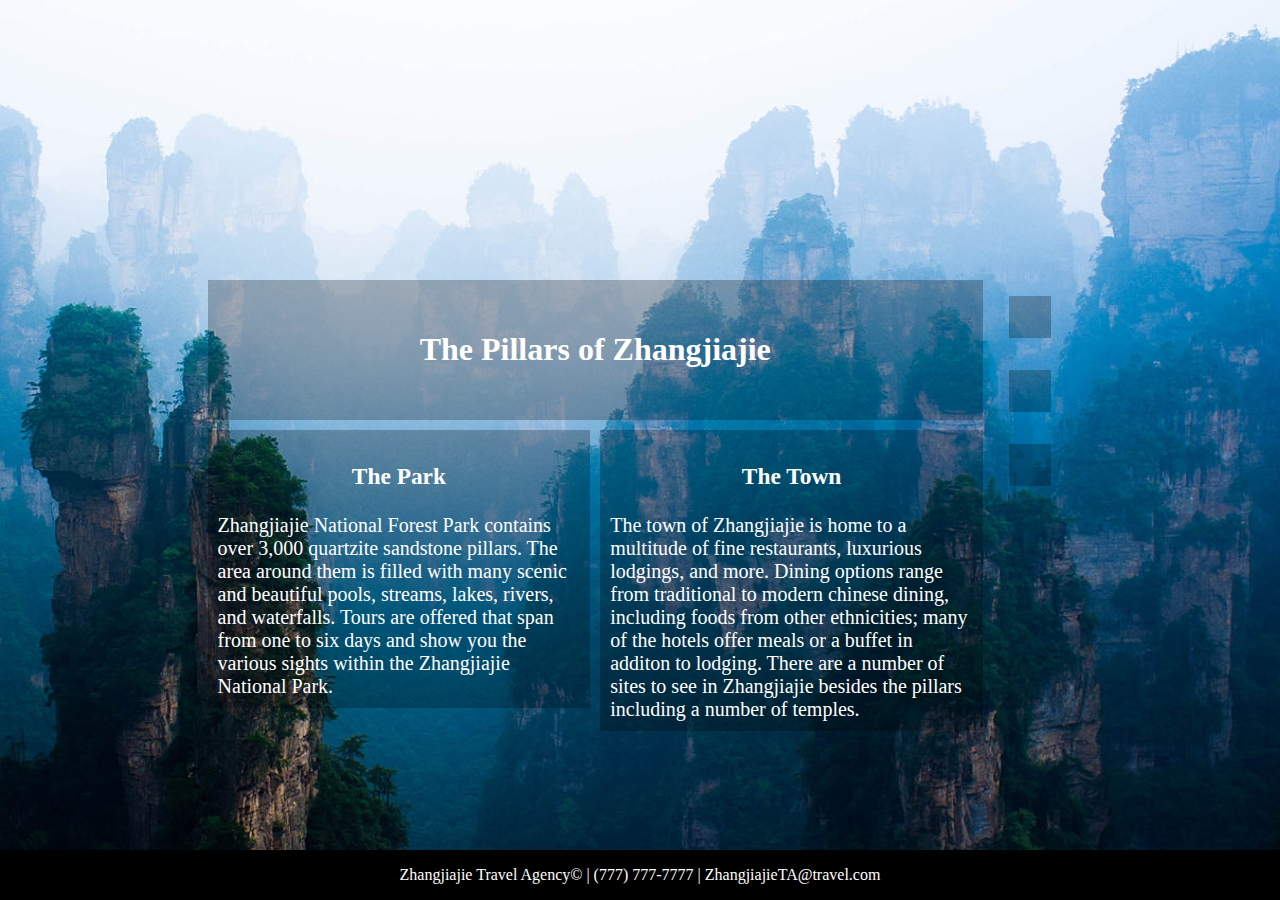
<file: ResponsiveTravelSiteCBaunach/index.html>
<!DOCTYPE html>
<html lang="en" dir="ltr">

<head>
  <meta charset="utf-8">
  <title>Vist Zhangjiajie</title>
  <link rel="stylesheet" href="styles.css" />
  <link rel="stylesheet" href="https://use.fontawesome.com/releases/v5.3.1/css/all.css" integrity="sha384-mzrmE5qonljUremFsqc01SB46JvROS7bZs3IO2EmfFsd15uHvIt+Y8vEf7N7fWAU" crossorigin="anonymous">
</head>

<body>
  <div class="container">
    <div id="infoContainer">
      <div id="theTitle">
        <h1>The Pillars of Zhangjiajie</h1>
      </div>
      <div id="theInfo">
        <div id="thePark">
          <h3 class="parTitles">The Park</h3>Zhangjiajie National Forest Park contains over 3,000 quartzite sandstone pillars. The area around them is filled with many scenic and beautiful pools, streams, lakes, rivers, and waterfalls. Tours are
          offered that span from one to six days and show you the various sights within the Zhangjiajie National Park.
        </div>
        <div id="theTown">
          <h3 class="parTitles">The Town</h3>The town of Zhangjiajie is home to a multitude of fine restaurants, luxurious lodgings, and more. Dining options range from traditional to modern chinese dining, including foods from other ethnicities;
          many of the hotels offer meals or a buffet in additon to lodging. There are a number of sites to see in Zhangjiajie besides the pillars including a number of temples.
        </div>
      </div>
    </div>

    <div id="linkContainer">
      <i class="fab fa-facebook-square"></i>
      <i class="fab fa-instagram"></i>
      <i class="fab fa-twitter-square"></i>
    </div>

    <footer>
      <p>Zhangjiajie Travel Agency&copy; | (777) 777-7777 | ZhangjiajieTA@travel.com</p>
    </footer>

  </div>
</body>

</html>
</file>
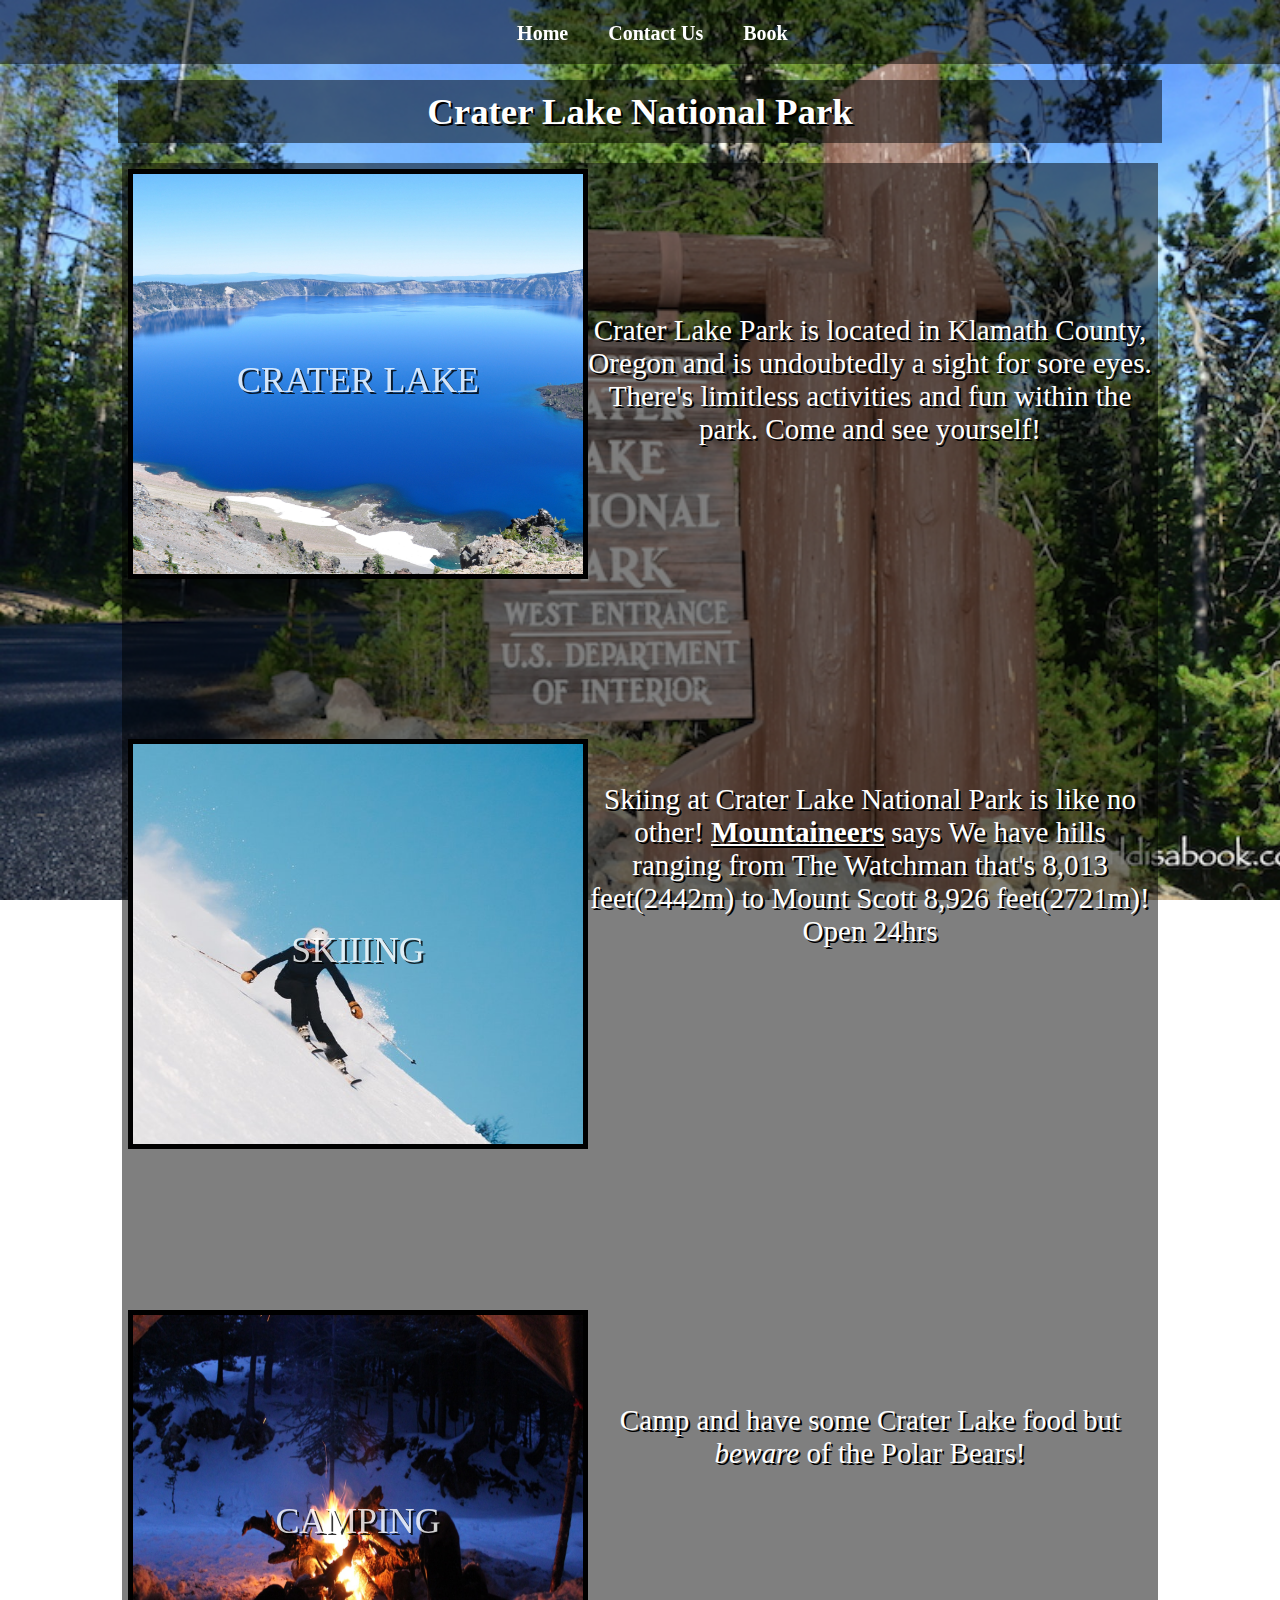
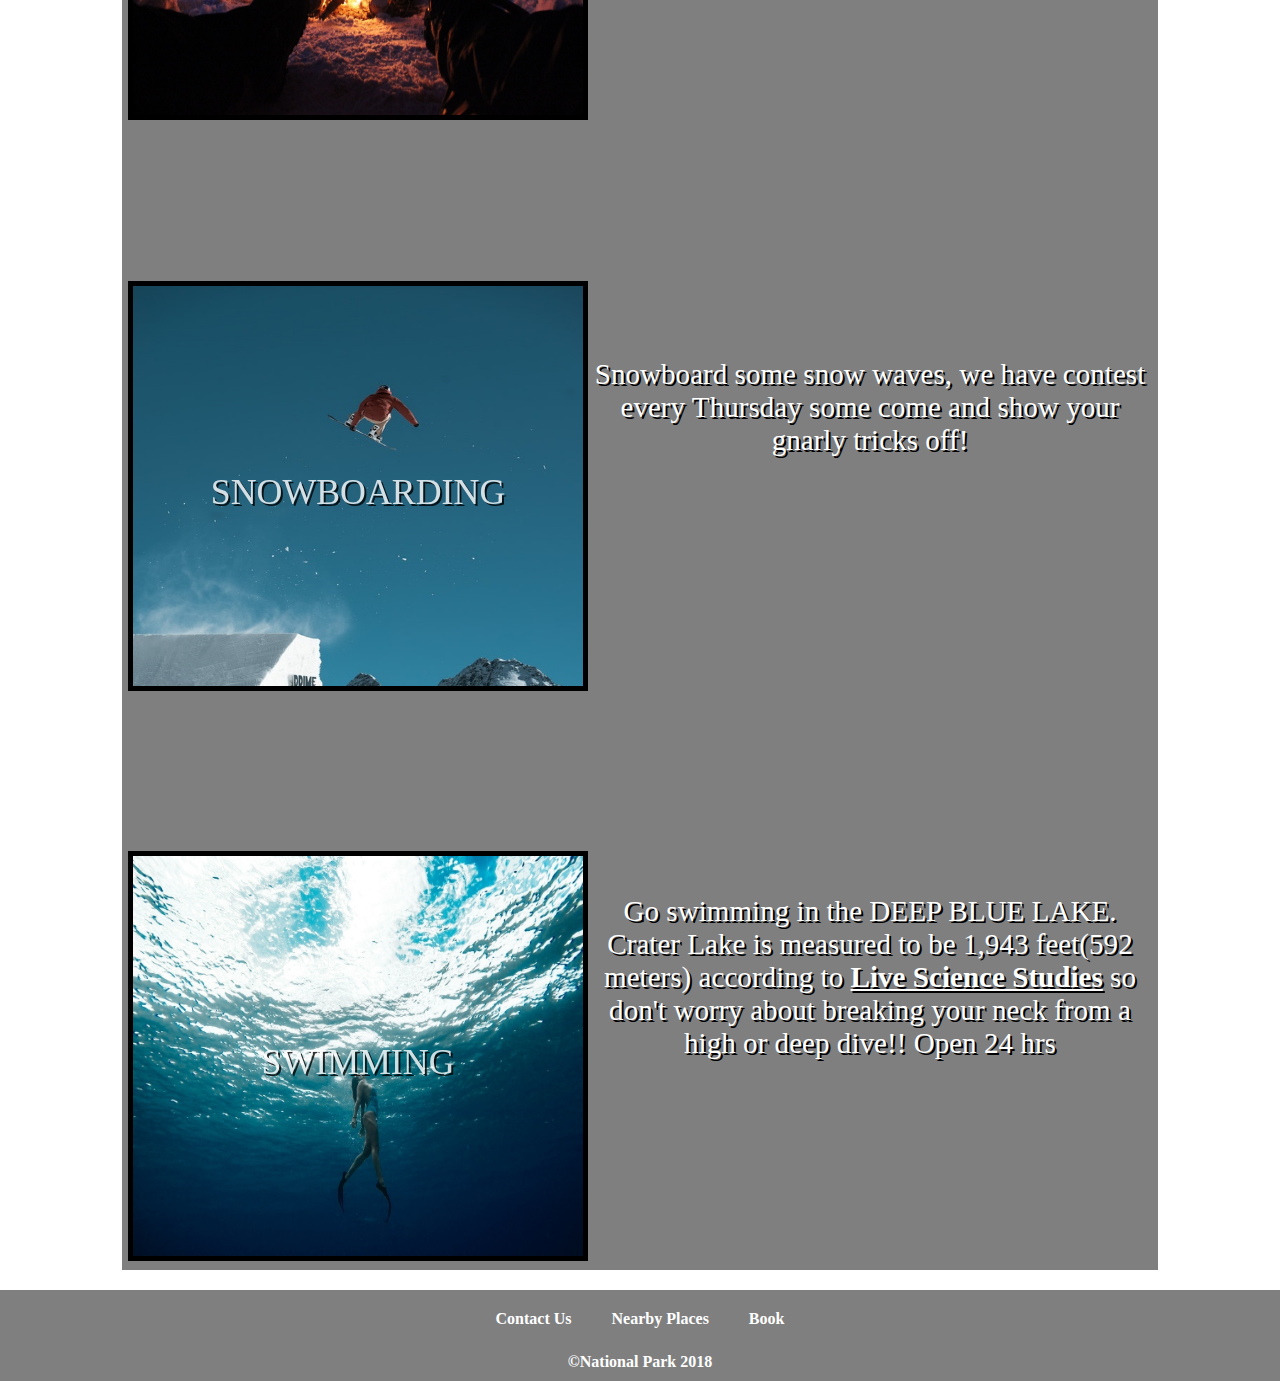
<file: Vacation/index.html>
<!DOCTYPE html>
<html lang="en">

<head>
  <meta charset="UTF-8">
  <meta name="viewport" content="width=device-width, initial-scale=1.0">
  <meta http-equiv="X-UA-Compatible" content="ie=edge">
  <link rel="stylesheet" href="styles.css">
  <link rel="stylesheet" href="https://use.fontawesome.com/releases/v5.5.0/css/all.css" integrity="sha384-B4dIYHKNBt8Bc12p+WXckhzcICo0wtJAoU8YZTY5qE0Id1GSseTk6S+L3BlXeVIU" crossorigin="anonymous">
  <title>Vacation</title>
</head>

<body>
  <div id="page-container">
    <div id="content-wrap">
      <nav>
        <a class="navButtons" href="index.html">Home</a>
        <a class="navButtons" href="contact.html">Contact Us</a>
        <a class="navButtons" href="book.html">Book</a>
        <div class="iconContainer">
          <i class="navIcons fa-facebook-square"></i>
          <i class="navIcons fa-instagram"></i>
          <i class="navIcons fa-twitter-square"></i>
        </div>
      </nav>
      <header>Crater Lake National Park</header>



      <div id="container">
        <div class="cc">
          <div class="cc2 topImage">
            <p class="bodyT">CRATER LAKE</p>
            <img class="bodyImg" src="images/background5.jpg" alt="pic">
          </div>
          <p class="bodyD">
            Crater Lake Park is located in Klamath County, Oregon and is undoubtedly a sight for sore eyes. There's limitless activities and fun within the park. Come and see yourself!
          </p>
        </div>

        <div class="cc">
          <div class="cc2">
            <p class="bodyT">SKIIING</p>
            <img class="bodyImg" src="images/skiing.jpg" alt="pic">
          </div>
          <p class="bodyD">
            Skiing at Crater Lake National Park is like no other! <a href="http://www.skimountaineer.com/" target="_blank">Mountaineers</a> says We have hills ranging from The Watchman that's 8,013 feet(2442m) to Mount Scott 8,926 feet(2721m)! Open
            24hrs
          </p>
        </div>
        <div class="cc">
          <div class="cc2">
            <p class="bodyT">CAMPING</p>
            <img class="bodyImg" src="images/camping.jpg" alt="pic">
          </div>
          <p class="bodyD">
            Camp and have some Crater Lake food but <i>beware</i> of the Polar Bears!
          </p>
        </div>
        <div class="cc">
          <div class="cc2">
            <p class="bodyT">SNOWBOARDING</p>
            <img class="bodyImg" src="images/snowboarding.jpg" alt="pic">
          </div>
          <p class="bodyD">
            Snowboard some snow waves, we have contest every Thursday some come and show your gnarly tricks off!
          </p>
        </div>
        <div class="cc">
          <div class="cc2">
            <p class="bodyT">SWIMMING</p>
            <img class="bodyImg" src="images/swimming.jpg" alt="pic">
          </div>
          <p class="bodyD">
            Go swimming in the DEEP BLUE LAKE. Crater Lake is measured to be 1,943 feet(592 meters) according to <a href="https://www.livescience.com" target="_blank">Live Science Studies</a> so don't worry about breaking your neck from a high or
            deep dive!! Open 24 hrs
          </p>
        </div>
      </div>
    </div>
    <footer>
      <div class="bottomFlex">
        <a class="botbox1" href="contact.html">Contact Us</a>
        <a class="botbox2" href="../ResponsiveTravelSiteCBaunach/index.html">Nearby Places</a>
        <a class="botbox3" href="book.html">Book</a>
      </div>
      <p style="font-weight: bold;"> &copy;National Park 2018</p>

    </footer>
  </div>


</body>

</html>
</file>
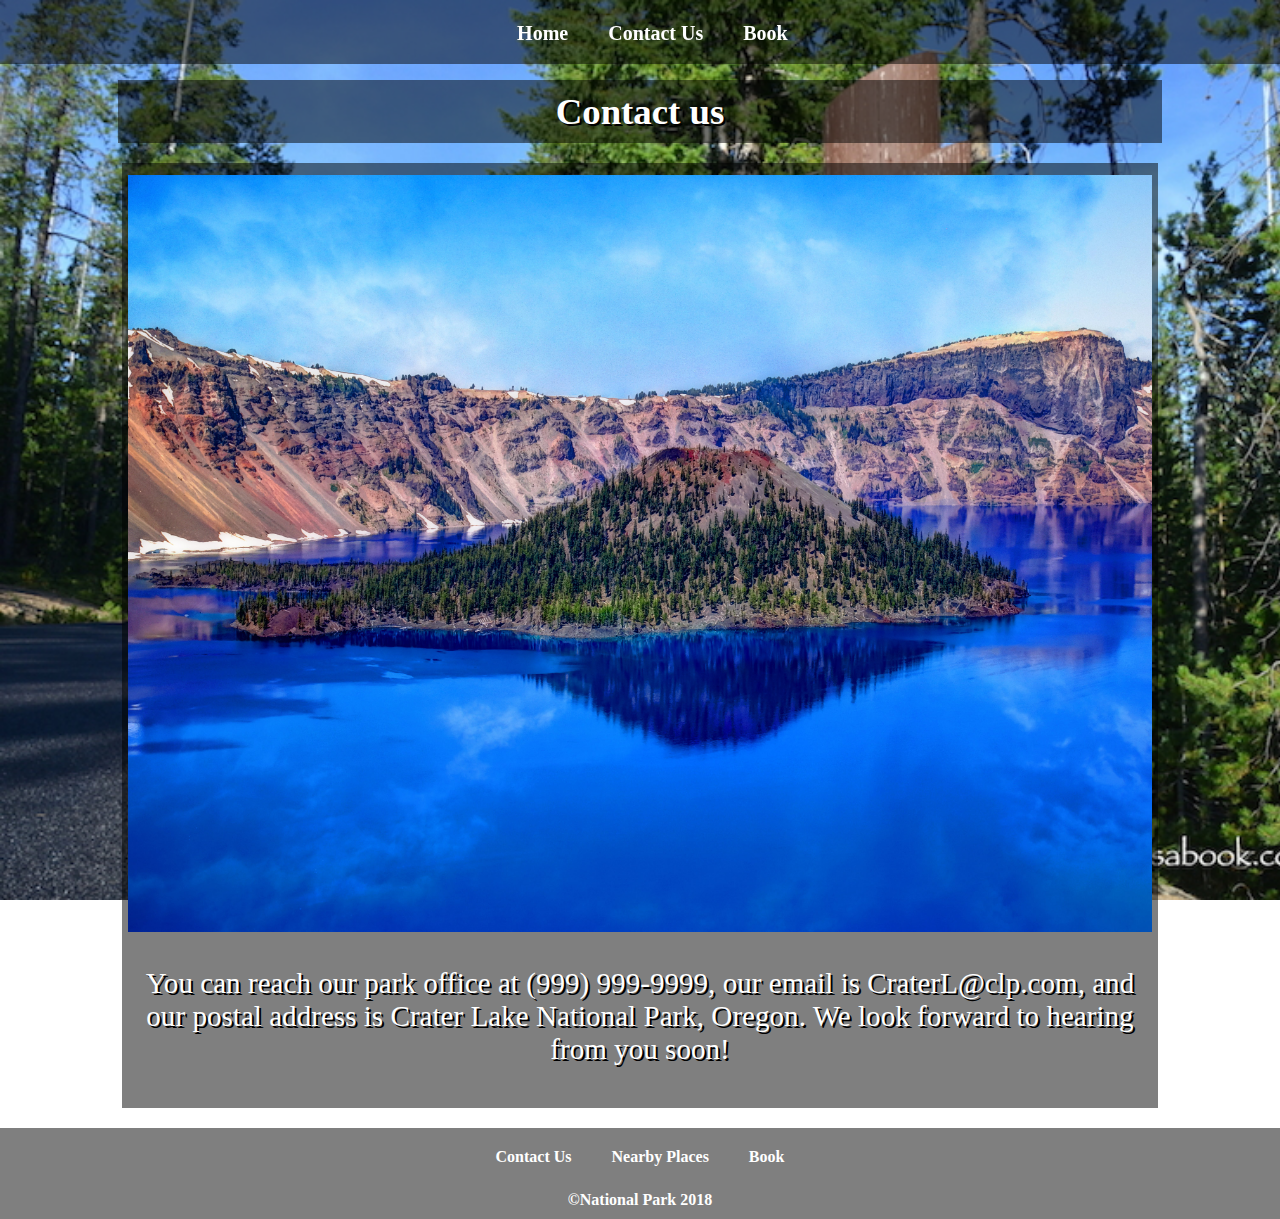
<file: Vacation/contact.html>
<!DOCTYPE html>
<html lang="en">

<head>
  <meta charset="UTF-8">
  <meta name="viewport" content="width=device-width, initial-scale=1.0">
  <meta http-equiv="X-UA-Compatible" content="ie=edge">
  <link rel="stylesheet" href="styles.css">
  <link rel="stylesheet" href="https://use.fontawesome.com/releases/v5.5.0/css/all.css" integrity="sha384-B4dIYHKNBt8Bc12p+WXckhzcICo0wtJAoU8YZTY5qE0Id1GSseTk6S+L3BlXeVIU" crossorigin="anonymous">
  <title>Contact</title>
</head>

<body>
  <div id="page-container">
    <div id="content-wrap">
      <nav>
        <a class="navButtons" href="index.html">Home</a>
        <a class="navButtons" href="contact.html">Contact Us</a>
        <a class="navButtons" href="book.html">Book</a>
        <div class="iconContainer">
          <i class="navIcons fa-facebook-square"></i>
          <i class="navIcons fa-instagram"></i>
          <i class="navIcons fa-twitter-square"></i>
        </div>
      </nav>
      <header>Contact us</header>
      <div id="container">
        <div class="contact">
          <img class="contactImg" src="images/background.jpg" alt="about">
          <p class="bodyD">You can reach our park office at (999) 999-9999, our email is CraterL@clp.com, and our postal address is Crater Lake National Park, Oregon. We look forward to hearing from you soon!
        </div>
      </div>
    </div>
    <footer>
      <div class="bottomFlex">
        <a class="botbox1" href="contact.html">Contact Us</a>
        <a class="botbox2" href="../ResponsiveTravelSiteCBaunach/index.html">Nearby Places</a>
        <a class="botbox3" href="contact.html">Book</a>
      </div>
      <p style="font-weight: bold;"> &copy;National Park 2018</p>

    </footer>
  </div>
</body>

</html>
</file>
<file: ResponsiveTravelSiteCBaunach/styles.css>
body {
	background-image: url("1280px-ZhangjiajieNP2.jpg");
	background-size: cover;
	background-attachment: fixed;
	color: white;
}

footer {
	display: block;
	position: fixed;
	bottom: 0px;
	left: 0px;
	background-color: black;
	width: 100%;
	text-align: center;
}

.container {
	width: 70%;
	height: 300px;
	margin: auto;
	margin-top: 30vh;
	display: flex;

}

#linkContainer {
	margin: 10px;
	margin-left: 0px;
	flex: 1;
	float: right;
}

.fab {
	float: left;
	background-color: rgba(0,0,0,0.25);
	padding: 7px;
	color: gray;
	display: block;
	margin: 30px;
	transform: scale(3);
}

.fab:hover {
	background-color: rgba(0,0,0,0.75);
	color: white
}

#infoContainer {
	flex: 10;
}

#theTitle {
	background-color: rgba(0,0,0,0.25);
	padding: 30px;
	text-align: center;
	margin: 10px;
	margin-bottom: 0px;
}

.parTitles {
	text-align: center;
}

#theInfo {
	display: flex;
	font-size: 20px;
	align-items: flex-start;
	margin-bottom: 75px;
}

#thePark {
	background-color: rgba(0,0,0,0.25);
	padding: 10px;
	flex: 1;
	margin: 10px;
}

#theTown {
	background-color: rgba(0,0,0,0.25);
	padding: 10px;
	flex: 1;
	margin: 10px;
	margin-left: 0px;
}

@media screen and (max-width:800px) {
	.container {
		display: block;
		width: 90%;
	}

	#theInfo {
		margin-bottom: 0px;
	}

	#linkContainer {
		margin: auto;
		text-align: center;
		flex: none;
		float: none;
	}

	#theTitle {
		background-color: rgba(0,0,0,0.25);
		padding: 10px;
		text-align: center;
		margin: 10px;
		margin-bottom: 0px;
	}

	.fab {
		float: none;
		background-color: rgba(0,0,0,0.25);
		padding: 7px;
		color: gray;
		display: block;
		margin: 30px;
		margin-right: 22px;
		transform: scale(3);
	}

	.fab:hover {
		background-color: rgba(0,0,0,0.75);
		color: white
	}

}

@media screen and (max-width: 550px) {
	#theInfo {
		display:block;
	}

	#thePark {
		flex: none;
		margin: 10px;
	}

	#theTown {
		flex: none;
		margin: 10px;
	}
}
</file>
<file: Vacation/styles.css>
/*Basic Layout*/
header, #container {
  background-color: rgba(0, 0, 0, 0.5);
  border: 5px gray groove;
  width: 80%;
  position: relative;
  margin: auto;
  color: white;
  text-shadow: 2px 2px black;
  padding: 12px 6px 12px 6px;
  border: none;
}

header {
  font-size: 2.3em;
  margin: auto;
  margin-top: 80px;
  margin-bottom: 20px;
  text-align: center;
  font-weight: bold;
  background-color: rgba(0, 0, 0, 0.5);
  padding: 10px;
  width: 80%;
}

#container {
  font-size: 1.4em;
  height: 100%;
  margin-bottom: 20px;
}

header p {
  position: relative;
  top: 30%
}

.headerPic {
  width: 100%;
  height: 600px
}

/*Body Styling */
body {
  background-image: url(images/headerpic.jpg);
  background-size: cover;
  background-attachment: fixed;
  margin: 0px;
}

.bodyImg {
  height: 400px;
  width: 450px;
  margin: 30px 0 -9px 0;
  border: 5px black solid;
}

.bodyT {
  font-size: 1.6em;
  text-align: center;
  position: relative;
    z-index: 1;
    top: 298px;
    opacity: .8;
}

.bodyD {
  font-size: 1.3em;
  text-align: center
}

.bodyD a {
  color: white;
  font-weight: bold;
}

.pText {
  margin-left: 55px;
  order: 2;
  font-size: .9em;
}

.bigImg {
  width: 850px;
  height: 450px;
}

/*Nav Styling */
nav {
  background-color: rgba(0, 0, 0, 0.5);
  width: 100%;
  height: 64px;
  top: 0px;
  position: fixed;
  z-index: 1;
  text-align: center;
}

nav a:hover {
  background-color: rgba(0, 0, 0, 0.5)
}

.navButtons {
  padding: 18px;
  color: white;
  font-weight: bold;
  right: -8%;
}

.navIcons {
  font-family: "Font Awesome 5 Brands";
  font-style: normal;
  color: white;
  padding: 30px;
  position: relative;
  top: 10px;
  font-size: 40px;
}

.navIcons:hover {
  color: rgba(8, 216, 8, 1);
}

.iconContainer {
  float: right;
}

nav a:hover {
  color: rgba(8, 216, 8, 1);
}

.navDD {
  position: relative;
  display: inline-block;
  top: 35%;
}

.nav-content {
  display: none;
  position: absolute;
  background-color: rgba(0, 0, 0, 0.7);
  box-shadow: 0px 8px 16px 0px rgba(37, 15, 15, 0.2);
  border: 1.5px black groove;
  z-index: 1;
}

.nav-content a {
  color: white;
  position: relative;
  top: 14%;
  font-size: .94em
}

.nav-content a:hover {
  color: rgba(8, 216, 8, 1);
  background-color: initial;
}

.navDD:hover .nav-content {
  display: block;
}

.dd-nav {
  border: 1.5px black groove;
  width: 125px;
  height: 35px;
  text-align: center;
}

.dd-nav:hover {
  background-color: rgba(0, 0, 0, 0.5)
}

nav a {
  text-decoration: none;
  color: white;
  position: relative;
  top: 35%;
  font-size: 1.25em;
}

/*Flex Containers*/
.firstCon {
  display: flex;
}

.contentContainer {
  flex-direction: column;
  justify-content: flex-start;
  border: .5px black solid;
  display: flex;
  justify-content: center;
  position: relative;
  max-height: 150px;
  top: 80px;
}

.cc {
  display: flex;
  align-items: center;
  flex-direction: row;
  margin-top: 10px;
}

.cc2 {
  align-items: center;
  flex-direction: row;
  margin-top: 10px;
}

.topImage {
  margin-top: -160px;
  padding-top: 0px;
}

/*Fixed signup box*/
.signUp {
  position: fixed;
  bottom: 0;
  left: -.5%;
  background-color: rgba(233, 219, 219, 0.5);
  height: 40px;
  width: 100%;
  text-align: center;
  font-size: 1.5em;
  color: black;
  border: 5px black double;
  display: none;
}

.signUp:hover {
  display: block;
}

.signUp a {
  color: black;
  text-decoration: none;
  font-weight: bolder;
  padding: 13px 0 0 0;
}

.signUp p i {
  margin-right: 20px;
}

.signUp a i:nth-child(1):hover {
  background-color: rgba(0, 0, 0, 0.5);
}

.signUp p a i:nth-child(1) {
  color: white;
}

.signUp p i:nth-child(2) {
  color: orange;
}

.signUp p i:nth-child(3) {
  color: tan;
}

.signUp a:hover {
  color: white;
}

/*Booking styles*/
.names label {
  display: inline-block;
  margin-left: 25px;
  margin-right: 50px;
  position: relative;
  padding: 10px;
}

.names input {
  display: inline-block;
  width: 100%;
}

.names span {
  display: inline-block;
}

fieldset {
  margin-bottom: 10px;
  color: white;
  font-weight: bold;
}

.submit {
  width: initial;
  position: initial
}

form {
  background-color: rgba(0, 0, 0, 0.5);
  width: 80%;
  margin: auto;
}

textarea {
  width: 100%;
}

/* Footer styling*/
#page-container {
  position: relative;
  min-height: 100vh;
}

#content-wrap {
  padding-bottom: 2.5rem;
}

footer {
  text-align: center;
  color: white;
  position: absolute;
  bottom: 0;
  width: 100%;
  height: 2.5rem;
}

footer p {
  margin: 0px;
  background-color: rgba(0, 0, 0, 0.5);
  font-weight: bold;
  padding-bottom: 10px;
  padding-top: 5px;
}

footer div a {
  color: gray;
  text-decoration: none;
  font-weight: bold;
  padding: 20px;
}

footer div a:hover {
  color: rgba(8, 216, 8, 1);
  background-color: rgba(0, 0, 0, 0.5);
}

.bottomFlex {
  margin: 0px;
  display: flex;
  justify-content: center;
  background-color: rgba(0, 0, 0, 0.5);
}

.botbox1, .botbox2, .botbox3 {
  color: white
}

/*Contact us styling*/
.contactImg {
  width: 100%;
}

.contact {
    text-align: center;
}

@media screen and (max-width:1245px) {
  .cc, .cc2 {
    flex-direction: column;
    justify-content: center
  }

  .bodyT {
    position: relative;
    z-index: 1;
    top: 298px;
    opacity: .8;
    font-weight: bold;
  }
}

@media screen and (max-width: 800px)
{
  .navButtons {
    right: 0;
    top: 23px;
    font-size: 1em;
    padding: 20px;
  }

    .iconContainer {
    float: none;
    text-align: center;
    margin-top: 54px;
  }

  .navIcons {
    background-color: rgba(0, 0, 0, 0.5);
    padding: 15px;
  }

  .navIcons:hover {
    background-color: rgba(0, 0, 0, 0.75);
  }

  header {
    margin-top: 150px;
  }

  .topImage{margin-top:-100px}
  .bodyT, .bodyD{font-size: 1em}





}



@media screen and (max-width: 622px)
{
  .bodyImg{
    width: 240px;
    height:240px
  }
   .bodyT{top:200px}
}
</file>
